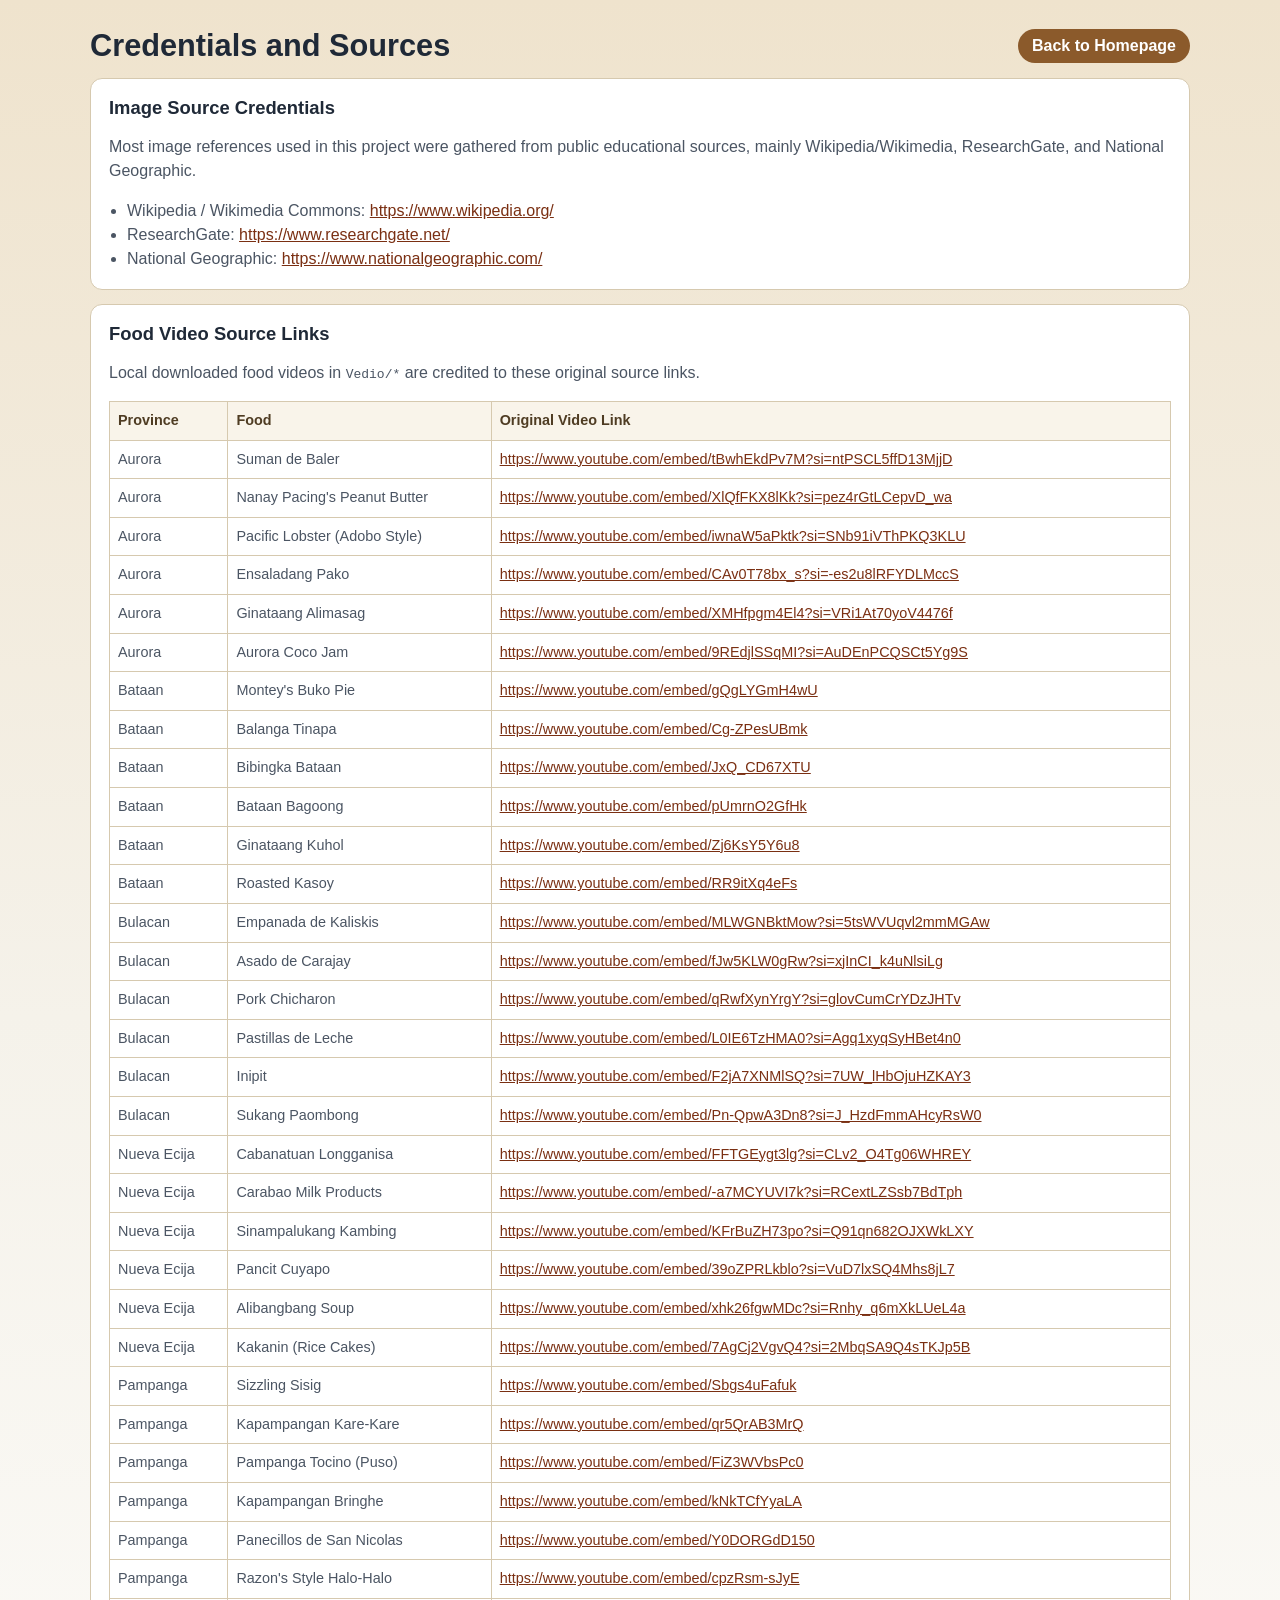
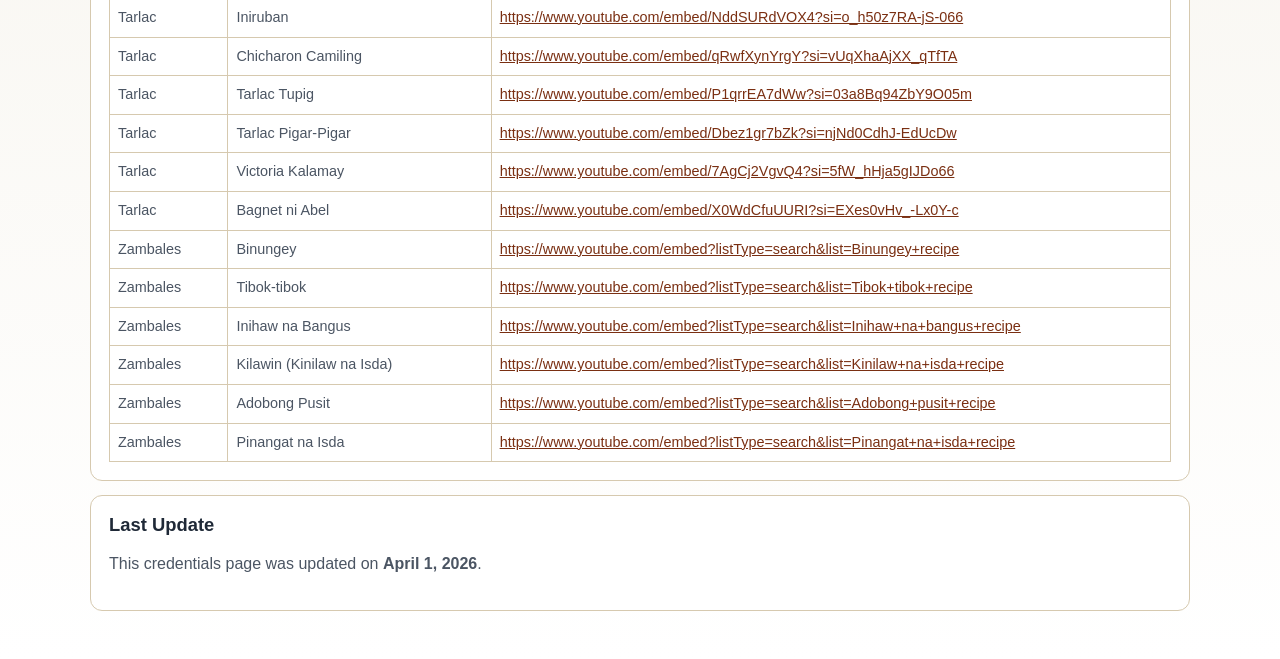
<file: HTML/Credentials.html>
<!DOCTYPE html>
<html lang="en">
  <head>
    <meta charset="UTF-8" />
    <meta name="viewport" content="width=device-width, initial-scale=1.0" />
    <title>Credits | Central Luzon Portal</title>
    <style>
      :root {
        --bg: #f5f2ea;
        --card: #ffffff;
        --ink: #1f2937;
        --muted: #4b5563;
        --line: #d6c9af;
        --accent: #8b5a2b;
      }

      * {
        box-sizing: border-box;
      }

      body {
        margin: 0;
        font-family: "Segoe UI", Tahoma, sans-serif;
        color: var(--ink);
        background: linear-gradient(180deg, #efe3cd 0%, var(--bg) 45%, #ffffff 100%);
      }

      .wrap {
        width: min(1100px, 94%);
        margin: 0 auto;
        padding: 28px 0 48px;
      }

      .topbar {
        display: flex;
        flex-wrap: wrap;
        justify-content: space-between;
        align-items: center;
        gap: 10px;
      }

      h1 {
        margin: 0;
        font-size: clamp(1.4rem, 2.4vw, 2rem);
      }

      .home-link {
        text-decoration: none;
        color: #fff;
        background: var(--accent);
        padding: 8px 14px;
        border-radius: 999px;
        font-weight: 600;
      }

      .card {
        background: var(--card);
        border: 1px solid var(--line);
        border-radius: 12px;
        padding: 18px;
        margin-top: 14px;
      }

      h2 {
        margin: 0 0 8px;
        font-size: 1.15rem;
      }

      p,
      li,
      td,
      th {
        line-height: 1.5;
        color: var(--muted);
      }

      ul {
        margin: 0;
        padding-left: 18px;
      }

      table {
        width: 100%;
        border-collapse: collapse;
        margin-top: 10px;
      }

      th,
      td {
        border: 1px solid var(--line);
        text-align: left;
        padding: 8px;
        vertical-align: top;
        font-size: 0.9rem;
      }

      th {
        background: #f9f4ea;
        color: #4f3c23;
      }

      a {
        color: #7a2f12;
      }

      @media (max-width: 760px) {
        th,
        td {
          font-size: 0.82rem;
        }
      }
    </style>
  </head>
  <body>
    <main class="wrap">
      <div class="topbar">
        <h1>Credentials and Sources</h1>
        <a class="home-link" href="Homepage.html">Back to Homepage</a>
      </div>

      <section class="card">
        <h2>Image Source Credentials</h2>
        <p>
          Most image references used in this project were gathered from public educational sources,
          mainly Wikipedia/Wikimedia, ResearchGate, and National Geographic.
        </p>
        <ul>
          <li>Wikipedia / Wikimedia Commons: <a href="https://www.wikipedia.org/" target="_blank" rel="noopener noreferrer">https://www.wikipedia.org/</a></li>
          <li>ResearchGate: <a href="https://www.researchgate.net/" target="_blank" rel="noopener noreferrer">https://www.researchgate.net/</a></li>
          <li>National Geographic: <a href="https://www.nationalgeographic.com/" target="_blank" rel="noopener noreferrer">https://www.nationalgeographic.com/</a></li>
        </ul>
      </section>

      <section class="card">
        <h2>Food Video Source Links</h2>
        <p>
          Local downloaded food videos in <code>Vedio/*</code> are credited to these original source links.
        </p>
        <table>
          <thead>
            <tr>
              <th>Province</th>
              <th>Food</th>
              <th>Original Video Link</th>
            </tr>
          </thead>
          <tbody>
            <tr><td>Aurora</td><td>Suman de Baler</td><td><a href="https://www.youtube.com/embed/tBwhEkdPv7M?si=ntPSCL5ffD13MjjD" target="_blank" rel="noopener noreferrer">https://www.youtube.com/embed/tBwhEkdPv7M?si=ntPSCL5ffD13MjjD</a></td></tr>
            <tr><td>Aurora</td><td>Nanay Pacing&#39;s Peanut Butter</td><td><a href="https://www.youtube.com/embed/XlQfFKX8lKk?si=pez4rGtLCepvD_wa" target="_blank" rel="noopener noreferrer">https://www.youtube.com/embed/XlQfFKX8lKk?si=pez4rGtLCepvD_wa</a></td></tr>
            <tr><td>Aurora</td><td>Pacific Lobster (Adobo Style)</td><td><a href="https://www.youtube.com/embed/iwnaW5aPktk?si=SNb91iVThPKQ3KLU" target="_blank" rel="noopener noreferrer">https://www.youtube.com/embed/iwnaW5aPktk?si=SNb91iVThPKQ3KLU</a></td></tr>
            <tr><td>Aurora</td><td>Ensaladang Pako</td><td><a href="https://www.youtube.com/embed/CAv0T78bx_s?si=-es2u8lRFYDLMccS" target="_blank" rel="noopener noreferrer">https://www.youtube.com/embed/CAv0T78bx_s?si=-es2u8lRFYDLMccS</a></td></tr>
            <tr><td>Aurora</td><td>Ginataang Alimasag</td><td><a href="https://www.youtube.com/embed/XMHfpgm4El4?si=VRi1At70yoV4476f" target="_blank" rel="noopener noreferrer">https://www.youtube.com/embed/XMHfpgm4El4?si=VRi1At70yoV4476f</a></td></tr>
            <tr><td>Aurora</td><td>Aurora Coco Jam</td><td><a href="https://www.youtube.com/embed/9REdjlSSqMI?si=AuDEnPCQSCt5Yg9S" target="_blank" rel="noopener noreferrer">https://www.youtube.com/embed/9REdjlSSqMI?si=AuDEnPCQSCt5Yg9S</a></td></tr>
            <tr><td>Bataan</td><td>Montey&#39;s Buko Pie</td><td><a href="https://www.youtube.com/embed/gQgLYGmH4wU" target="_blank" rel="noopener noreferrer">https://www.youtube.com/embed/gQgLYGmH4wU</a></td></tr>
            <tr><td>Bataan</td><td>Balanga Tinapa</td><td><a href="https://www.youtube.com/embed/Cg-ZPesUBmk" target="_blank" rel="noopener noreferrer">https://www.youtube.com/embed/Cg-ZPesUBmk</a></td></tr>
            <tr><td>Bataan</td><td>Bibingka Bataan</td><td><a href="https://www.youtube.com/embed/JxQ_CD67XTU" target="_blank" rel="noopener noreferrer">https://www.youtube.com/embed/JxQ_CD67XTU</a></td></tr>
            <tr><td>Bataan</td><td>Bataan Bagoong</td><td><a href="https://www.youtube.com/embed/pUmrnO2GfHk" target="_blank" rel="noopener noreferrer">https://www.youtube.com/embed/pUmrnO2GfHk</a></td></tr>
            <tr><td>Bataan</td><td>Ginataang Kuhol</td><td><a href="https://www.youtube.com/embed/Zj6KsY5Y6u8" target="_blank" rel="noopener noreferrer">https://www.youtube.com/embed/Zj6KsY5Y6u8</a></td></tr>
            <tr><td>Bataan</td><td>Roasted Kasoy</td><td><a href="https://www.youtube.com/embed/RR9itXq4eFs" target="_blank" rel="noopener noreferrer">https://www.youtube.com/embed/RR9itXq4eFs</a></td></tr>
            <tr><td>Bulacan</td><td>Empanada de Kaliskis</td><td><a href="https://www.youtube.com/embed/MLWGNBktMow?si=5tsWVUqvl2mmMGAw" target="_blank" rel="noopener noreferrer">https://www.youtube.com/embed/MLWGNBktMow?si=5tsWVUqvl2mmMGAw</a></td></tr>
            <tr><td>Bulacan</td><td>Asado de Carajay</td><td><a href="https://www.youtube.com/embed/fJw5KLW0gRw?si=xjInCI_k4uNlsiLg" target="_blank" rel="noopener noreferrer">https://www.youtube.com/embed/fJw5KLW0gRw?si=xjInCI_k4uNlsiLg</a></td></tr>
            <tr><td>Bulacan</td><td>Pork Chicharon</td><td><a href="https://www.youtube.com/embed/qRwfXynYrgY?si=glovCumCrYDzJHTv" target="_blank" rel="noopener noreferrer">https://www.youtube.com/embed/qRwfXynYrgY?si=glovCumCrYDzJHTv</a></td></tr>
            <tr><td>Bulacan</td><td>Pastillas de Leche</td><td><a href="https://www.youtube.com/embed/L0IE6TzHMA0?si=Agq1xyqSyHBet4n0" target="_blank" rel="noopener noreferrer">https://www.youtube.com/embed/L0IE6TzHMA0?si=Agq1xyqSyHBet4n0</a></td></tr>
            <tr><td>Bulacan</td><td>Inipit</td><td><a href="https://www.youtube.com/embed/F2jA7XNMlSQ?si=7UW_lHbOjuHZKAY3" target="_blank" rel="noopener noreferrer">https://www.youtube.com/embed/F2jA7XNMlSQ?si=7UW_lHbOjuHZKAY3</a></td></tr>
            <tr><td>Bulacan</td><td>Sukang Paombong</td><td><a href="https://www.youtube.com/embed/Pn-QpwA3Dn8?si=J_HzdFmmAHcyRsW0" target="_blank" rel="noopener noreferrer">https://www.youtube.com/embed/Pn-QpwA3Dn8?si=J_HzdFmmAHcyRsW0</a></td></tr>
            <tr><td>Nueva Ecija</td><td>Cabanatuan Longganisa</td><td><a href="https://www.youtube.com/embed/FFTGEygt3lg?si=CLv2_O4Tg06WHREY" target="_blank" rel="noopener noreferrer">https://www.youtube.com/embed/FFTGEygt3lg?si=CLv2_O4Tg06WHREY</a></td></tr>
            <tr><td>Nueva Ecija</td><td>Carabao Milk Products</td><td><a href="https://www.youtube.com/embed/-a7MCYUVI7k?si=RCextLZSsb7BdTph" target="_blank" rel="noopener noreferrer">https://www.youtube.com/embed/-a7MCYUVI7k?si=RCextLZSsb7BdTph</a></td></tr>
            <tr><td>Nueva Ecija</td><td>Sinampalukang Kambing</td><td><a href="https://www.youtube.com/embed/KFrBuZH73po?si=Q91qn682OJXWkLXY" target="_blank" rel="noopener noreferrer">https://www.youtube.com/embed/KFrBuZH73po?si=Q91qn682OJXWkLXY</a></td></tr>
            <tr><td>Nueva Ecija</td><td>Pancit Cuyapo</td><td><a href="https://www.youtube.com/embed/39oZPRLkblo?si=VuD7lxSQ4Mhs8jL7" target="_blank" rel="noopener noreferrer">https://www.youtube.com/embed/39oZPRLkblo?si=VuD7lxSQ4Mhs8jL7</a></td></tr>
            <tr><td>Nueva Ecija</td><td>Alibangbang Soup</td><td><a href="https://www.youtube.com/embed/xhk26fgwMDc?si=Rnhy_q6mXkLUeL4a" target="_blank" rel="noopener noreferrer">https://www.youtube.com/embed/xhk26fgwMDc?si=Rnhy_q6mXkLUeL4a</a></td></tr>
            <tr><td>Nueva Ecija</td><td>Kakanin (Rice Cakes)</td><td><a href="https://www.youtube.com/embed/7AgCj2VgvQ4?si=2MbqSA9Q4sTKJp5B" target="_blank" rel="noopener noreferrer">https://www.youtube.com/embed/7AgCj2VgvQ4?si=2MbqSA9Q4sTKJp5B</a></td></tr>
            <tr><td>Pampanga</td><td>Sizzling Sisig</td><td><a href="https://www.youtube.com/embed/Sbgs4uFafuk" target="_blank" rel="noopener noreferrer">https://www.youtube.com/embed/Sbgs4uFafuk</a></td></tr>
            <tr><td>Pampanga</td><td>Kapampangan Kare-Kare</td><td><a href="https://www.youtube.com/embed/qr5QrAB3MrQ" target="_blank" rel="noopener noreferrer">https://www.youtube.com/embed/qr5QrAB3MrQ</a></td></tr>
            <tr><td>Pampanga</td><td>Pampanga Tocino (Puso)</td><td><a href="https://www.youtube.com/embed/FiZ3WVbsPc0" target="_blank" rel="noopener noreferrer">https://www.youtube.com/embed/FiZ3WVbsPc0</a></td></tr>
            <tr><td>Pampanga</td><td>Kapampangan Bringhe</td><td><a href="https://www.youtube.com/embed/kNkTCfYyaLA" target="_blank" rel="noopener noreferrer">https://www.youtube.com/embed/kNkTCfYyaLA</a></td></tr>
            <tr><td>Pampanga</td><td>Panecillos de San Nicolas</td><td><a href="https://www.youtube.com/embed/Y0DORGdD150" target="_blank" rel="noopener noreferrer">https://www.youtube.com/embed/Y0DORGdD150</a></td></tr>
            <tr><td>Pampanga</td><td>Razon&#39;s Style Halo-Halo</td><td><a href="https://www.youtube.com/embed/cpzRsm-sJyE" target="_blank" rel="noopener noreferrer">https://www.youtube.com/embed/cpzRsm-sJyE</a></td></tr>
            <tr><td>Tarlac</td><td>Iniruban</td><td><a href="https://www.youtube.com/embed/NddSURdVOX4?si=o_h50z7RA-jS-066" target="_blank" rel="noopener noreferrer">https://www.youtube.com/embed/NddSURdVOX4?si=o_h50z7RA-jS-066</a></td></tr>
            <tr><td>Tarlac</td><td>Chicharon Camiling</td><td><a href="https://www.youtube.com/embed/qRwfXynYrgY?si=vUqXhaAjXX_qTfTA" target="_blank" rel="noopener noreferrer">https://www.youtube.com/embed/qRwfXynYrgY?si=vUqXhaAjXX_qTfTA</a></td></tr>
            <tr><td>Tarlac</td><td>Tarlac Tupig</td><td><a href="https://www.youtube.com/embed/P1qrrEA7dWw?si=03a8Bq94ZbY9O05m" target="_blank" rel="noopener noreferrer">https://www.youtube.com/embed/P1qrrEA7dWw?si=03a8Bq94ZbY9O05m</a></td></tr>
            <tr><td>Tarlac</td><td>Tarlac Pigar-Pigar</td><td><a href="https://www.youtube.com/embed/Dbez1gr7bZk?si=njNd0CdhJ-EdUcDw" target="_blank" rel="noopener noreferrer">https://www.youtube.com/embed/Dbez1gr7bZk?si=njNd0CdhJ-EdUcDw</a></td></tr>
            <tr><td>Tarlac</td><td>Victoria Kalamay</td><td><a href="https://www.youtube.com/embed/7AgCj2VgvQ4?si=5fW_hHja5gIJDo66" target="_blank" rel="noopener noreferrer">https://www.youtube.com/embed/7AgCj2VgvQ4?si=5fW_hHja5gIJDo66</a></td></tr>
            <tr><td>Tarlac</td><td>Bagnet ni Abel</td><td><a href="https://www.youtube.com/embed/X0WdCfuUURI?si=EXes0vHv_-Lx0Y-c" target="_blank" rel="noopener noreferrer">https://www.youtube.com/embed/X0WdCfuUURI?si=EXes0vHv_-Lx0Y-c</a></td></tr>
            <tr><td>Zambales</td><td>Binungey</td><td><a href="https://www.youtube.com/embed?listType=search&amp;list=Binungey+recipe" target="_blank" rel="noopener noreferrer">https://www.youtube.com/embed?listType=search&amp;list=Binungey+recipe</a></td></tr>
            <tr><td>Zambales</td><td>Tibok-tibok</td><td><a href="https://www.youtube.com/embed?listType=search&amp;list=Tibok+tibok+recipe" target="_blank" rel="noopener noreferrer">https://www.youtube.com/embed?listType=search&amp;list=Tibok+tibok+recipe</a></td></tr>
            <tr><td>Zambales</td><td>Inihaw na Bangus</td><td><a href="https://www.youtube.com/embed?listType=search&amp;list=Inihaw+na+bangus+recipe" target="_blank" rel="noopener noreferrer">https://www.youtube.com/embed?listType=search&amp;list=Inihaw+na+bangus+recipe</a></td></tr>
            <tr><td>Zambales</td><td>Kilawin (Kinilaw na Isda)</td><td><a href="https://www.youtube.com/embed?listType=search&amp;list=Kinilaw+na+isda+recipe" target="_blank" rel="noopener noreferrer">https://www.youtube.com/embed?listType=search&amp;list=Kinilaw+na+isda+recipe</a></td></tr>
            <tr><td>Zambales</td><td>Adobong Pusit</td><td><a href="https://www.youtube.com/embed?listType=search&amp;list=Adobong+pusit+recipe" target="_blank" rel="noopener noreferrer">https://www.youtube.com/embed?listType=search&amp;list=Adobong+pusit+recipe</a></td></tr>
            <tr><td>Zambales</td><td>Pinangat na Isda</td><td><a href="https://www.youtube.com/embed?listType=search&amp;list=Pinangat+na+isda+recipe" target="_blank" rel="noopener noreferrer">https://www.youtube.com/embed?listType=search&amp;list=Pinangat+na+isda+recipe</a></td></tr>
          </tbody>
        </table>
      </section>

      <section class="card">
        <h2>Last Update</h2>
        <p>This credentials page was updated on <strong>April 1, 2026</strong>.</p>
      </section>
    </main>
  </body>
</html>
</file>
